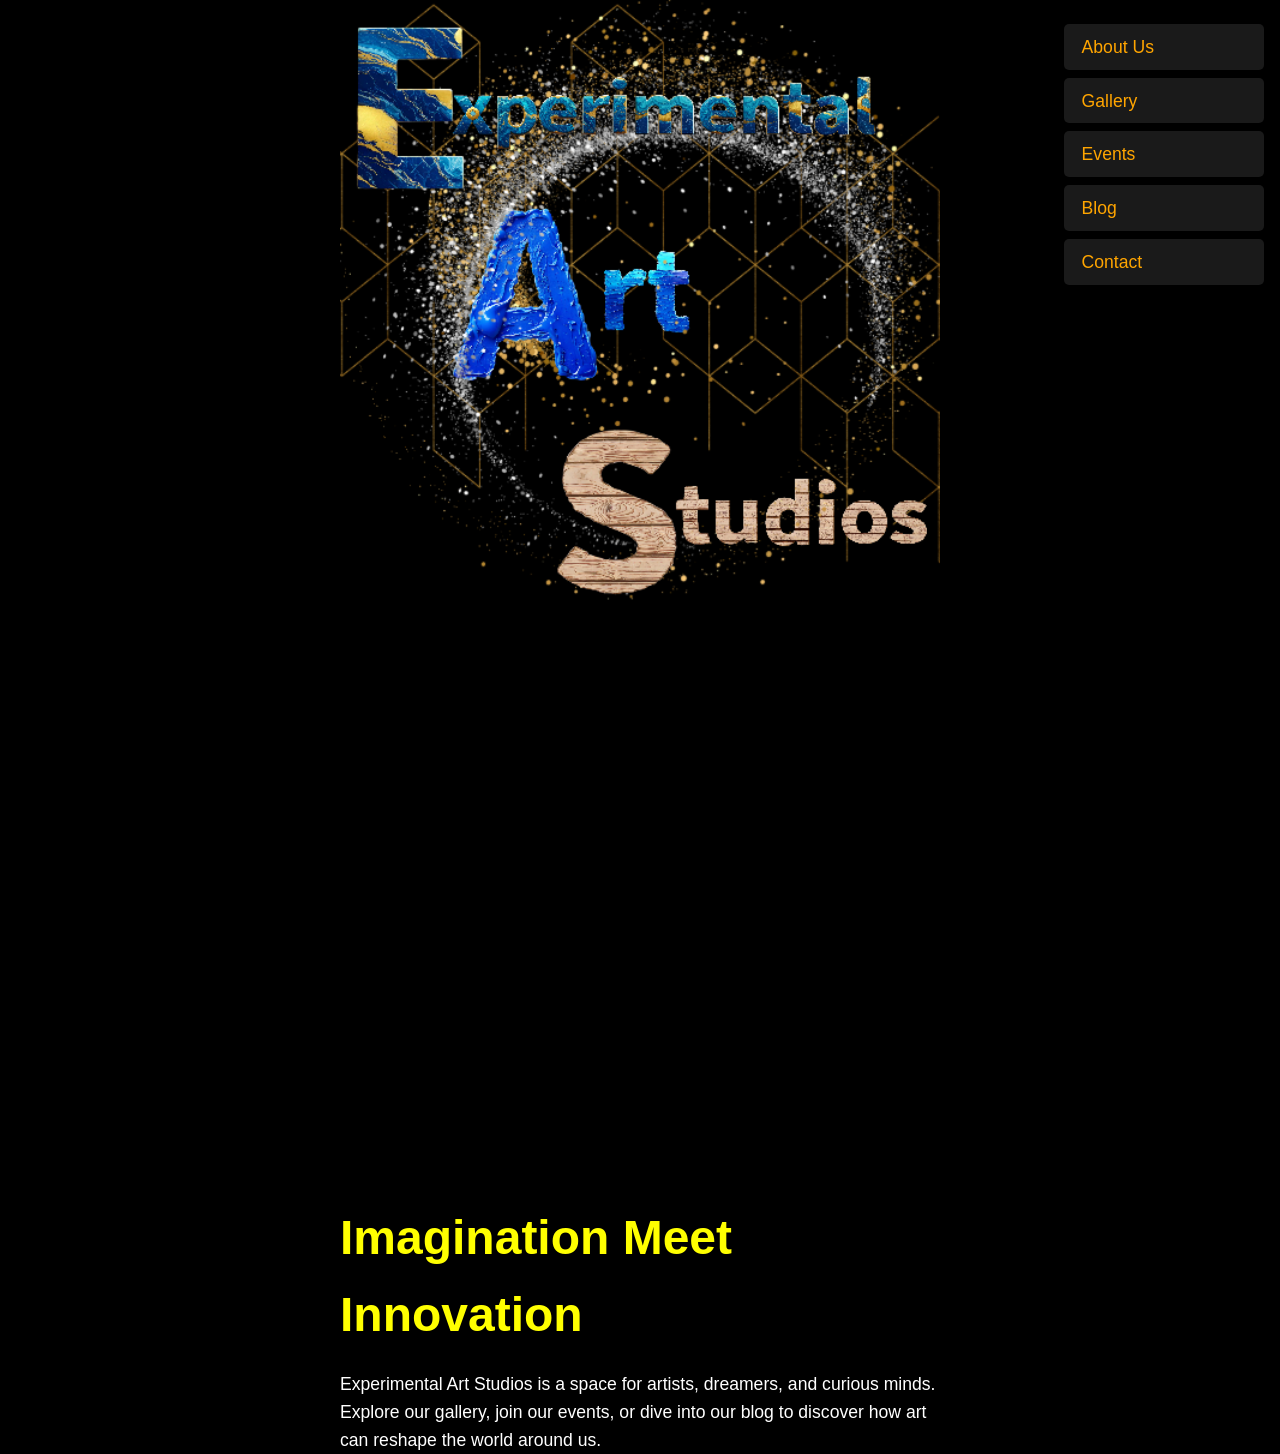
<file: index.html>
<!DOCTYPE html>
<html lang="en">
<head>
  <meta charset="UTF-8" />
  <meta name="viewport" content="width=device-width, initial-scale=1.0" />
  <meta name="description" content="Experimental Art Studios - A space for artists, dreamers, and curious minds." />
  <title>Experimental Art Studios</title>
  <link rel="stylesheet" href="styles.css" />
</head>
<body>
  <div class="container">
    <header class="header-image">
      <p aria-hidden="true"></p> <!-- Empty p tag for spacing, marked as hidden for accessibility -->
    </header>

    <nav class="sidebar-links" aria-label="Main Navigation">
      <ul>
        <li><a href="about.html">About Us</a></li>
        <li><a href="gallery.html">Gallery</a></li>
        <li><a href="events.html">Events</a></li>
        <li><a href="blog.html">Blog</a></li>
        <li><a href="contact.html">Contact</a></li>
      </ul>
    </nav>
    <main>
      <section class="intro">
        <h1>Imagination Meet Innovation</h1>
        <p>
          Experimental Art Studios is a space for artists, dreamers, and curious minds.
          Explore our gallery, join our events, or dive into our blog to discover how
          art can reshape the world around us.
        </p>
      </section>
    </main>
  </div>
</body>
</html>
</file>
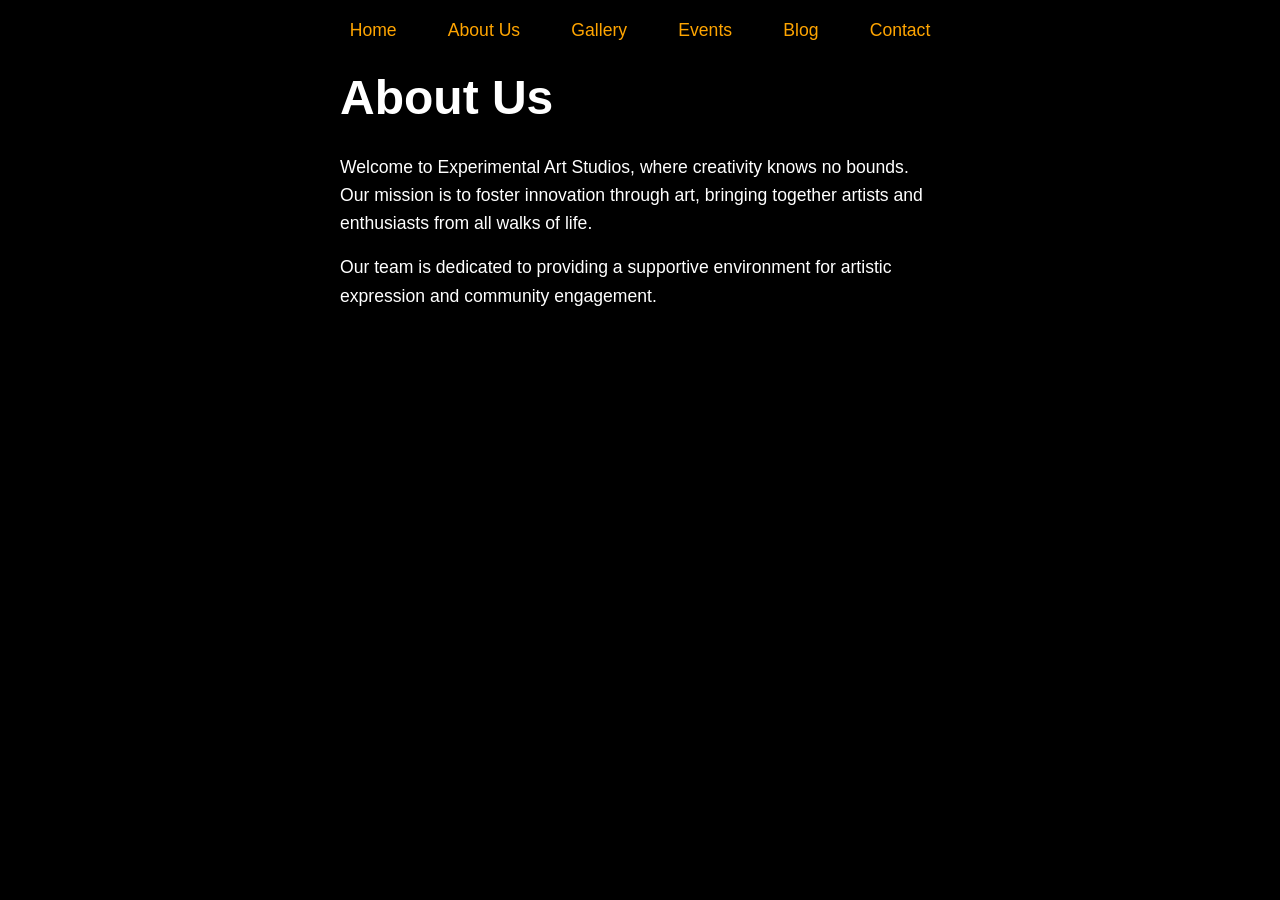
<file: about.html>
<!DOCTYPE html>
<html lang="en">
<head>
  <meta charset="UTF-8" />
  <meta name="viewport" content="width=device-width, initial-scale=1.0" />
  <meta name="description" content="About Experimental Art Studios - Learn more about our mission and team." />
  <title>About Us - Experimental Art Studios</title>
  <link rel="stylesheet" href="site-styles.css" />
</head>
<body>
  <div class="container">
    <nav class="navbar" aria-label="Main Navigation">
      <ul>
        <li><a href="index.html">Home</a></li>
        <li><a href="about.html">About Us</a></li>
        <li><a href="gallery.html">Gallery</a></li>
        <li><a href="events.html">Events</a></li>
        <li><a href="blog.html">Blog</a></li>
        <li><a href="contact.html">Contact</a></li>
      </ul>
    </nav>

    <main>
      <section class="content">
        <h1>About Us</h1>
        <p>
          Welcome to Experimental Art Studios, where creativity knows no bounds. Our mission is to foster innovation through art, bringing together artists and enthusiasts from all walks of life.
        </p>
        <p>
          Our team is dedicated to providing a supportive environment for artistic expression and community engagement.
        </p>
      </section>
    </main>
  </div>
</body>
</html>
</file>
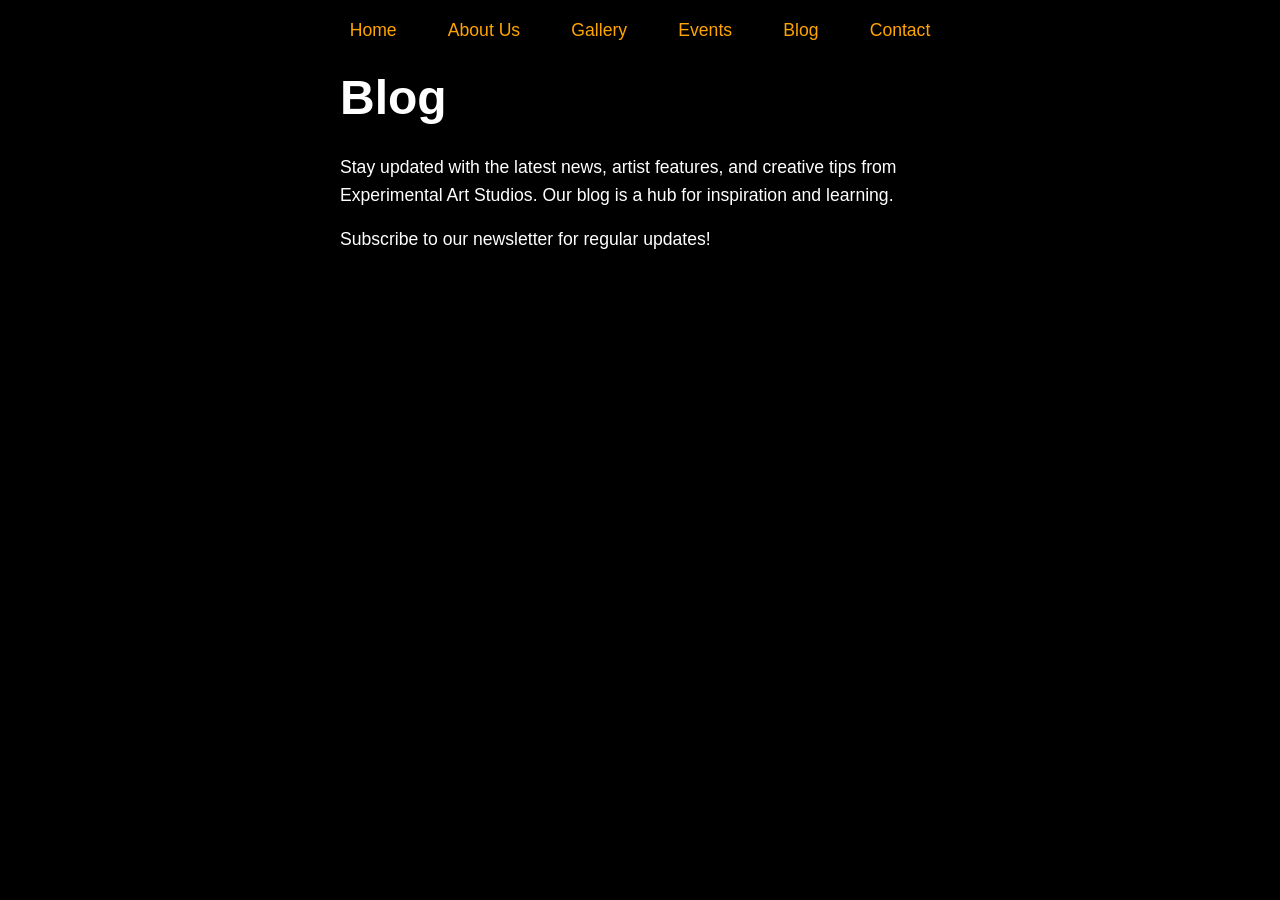
<file: blog.html>
<!DOCTYPE html>
<html lang="en">
<head>
  <meta charset="UTF-8" />
  <meta name="viewport" content="width=device-width, initial-scale=1.0" />
  <meta name="description" content="Blog - Read the latest updates from Experimental Art Studios." />
  <title>Blog - Experimental Art Studios</title>
  <link rel="stylesheet" href="site-styles.css" />
</head>
<body>
  <div class="container">
    <nav class="navbar" aria-label="Main Navigation">
      <ul>
        <li><a href="index.html">Home</a></li>
        <li><a href="about.html">About Us</a></li>
        <li><a href="gallery.html">Gallery</a></li>
        <li><a href="events.html">Events</a></li>
        <li><a href="blog.html">Blog</a></li>
        <li><a href="contact.html">Contact</a></li>
      </ul>
    </nav>

    <main>
      <section class="content">
        <h1>Blog</h1>
        <p>
          Stay updated with the latest news, artist features, and creative tips from Experimental Art Studios. Our blog is a hub for inspiration and learning.
        </p>
        <p>
          Subscribe to our newsletter for regular updates!
        </p>
      </section>
    </main>
  </div>
</body>
</html>
</file>
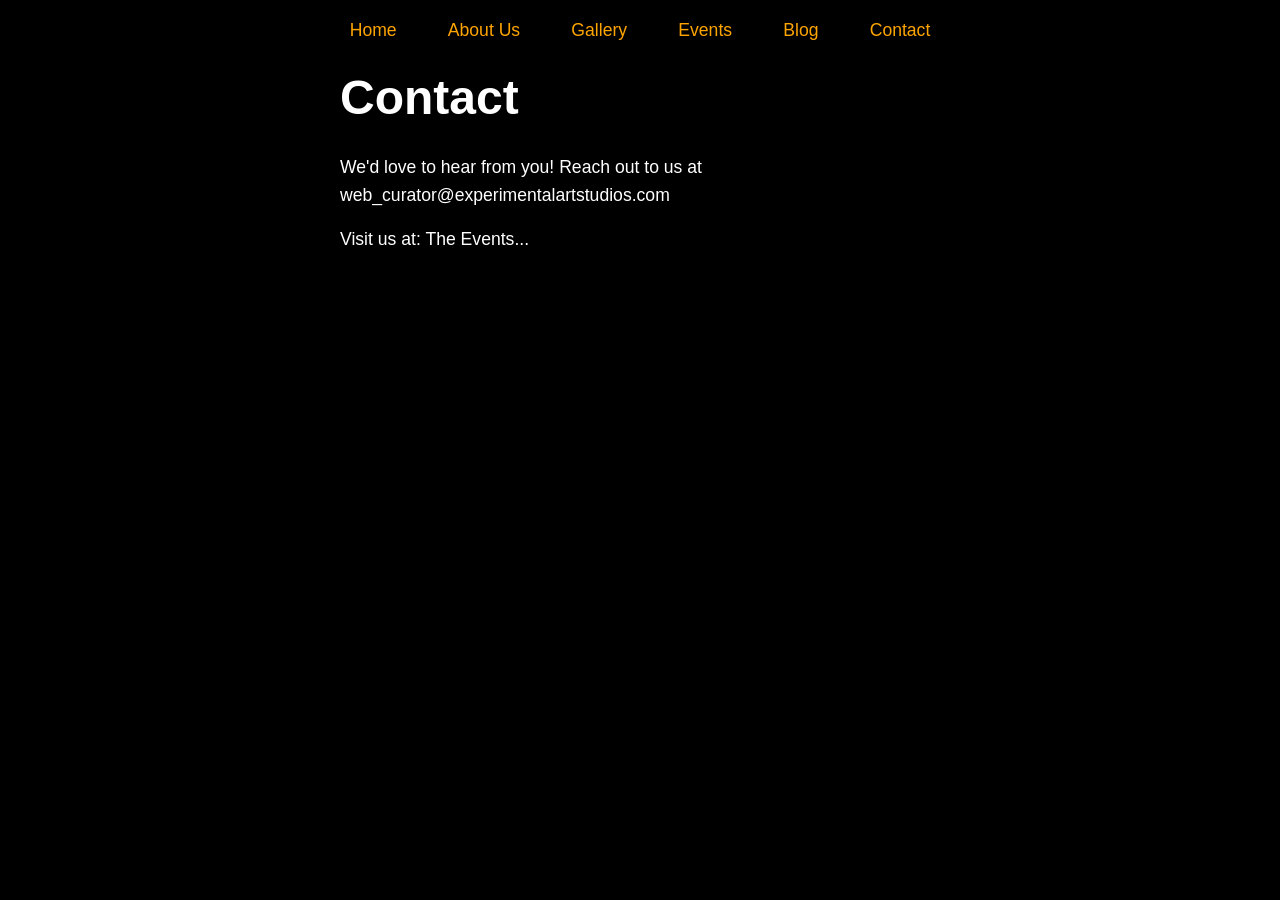
<file: contact.html>
<!DOCTYPE html>
<html lang="en">
<head>
  <meta charset="UTF-8" />
  <meta name="viewport" content="width=device-width, initial-scale=1.0" />
  <meta name="description" content="Contact - Get in touch with Experimental Art Studios." />
  <title>Contact - Experimental Art Studios</title>
  <link rel="stylesheet" href="site-styles.css" />
</head>
<body>
  <div class="container">
    <nav class="navbar" aria-label="Main Navigation">
      <ul>
        <li><a href="index.html">Home</a></li>
        <li><a href="about.html">About Us</a></li>
        <li><a href="gallery.html">Gallery</a></li>
        <li><a href="events.html">Events</a></li>
        <li><a href="blog.html">Blog</a></li>
        <li><a href="contact.html">Contact</a></li>
      </ul>
    </nav>

    <main>
      <section class="content">
        <h1>Contact</h1>
        <p>
          We'd love to hear from you! Reach out to us at web_curator@experimentalartstudios.com
        </p>
        <p>
          Visit us at: The Events...
        </p>
      </section>
    </main>
  </div>
</body>
</html>
</file>
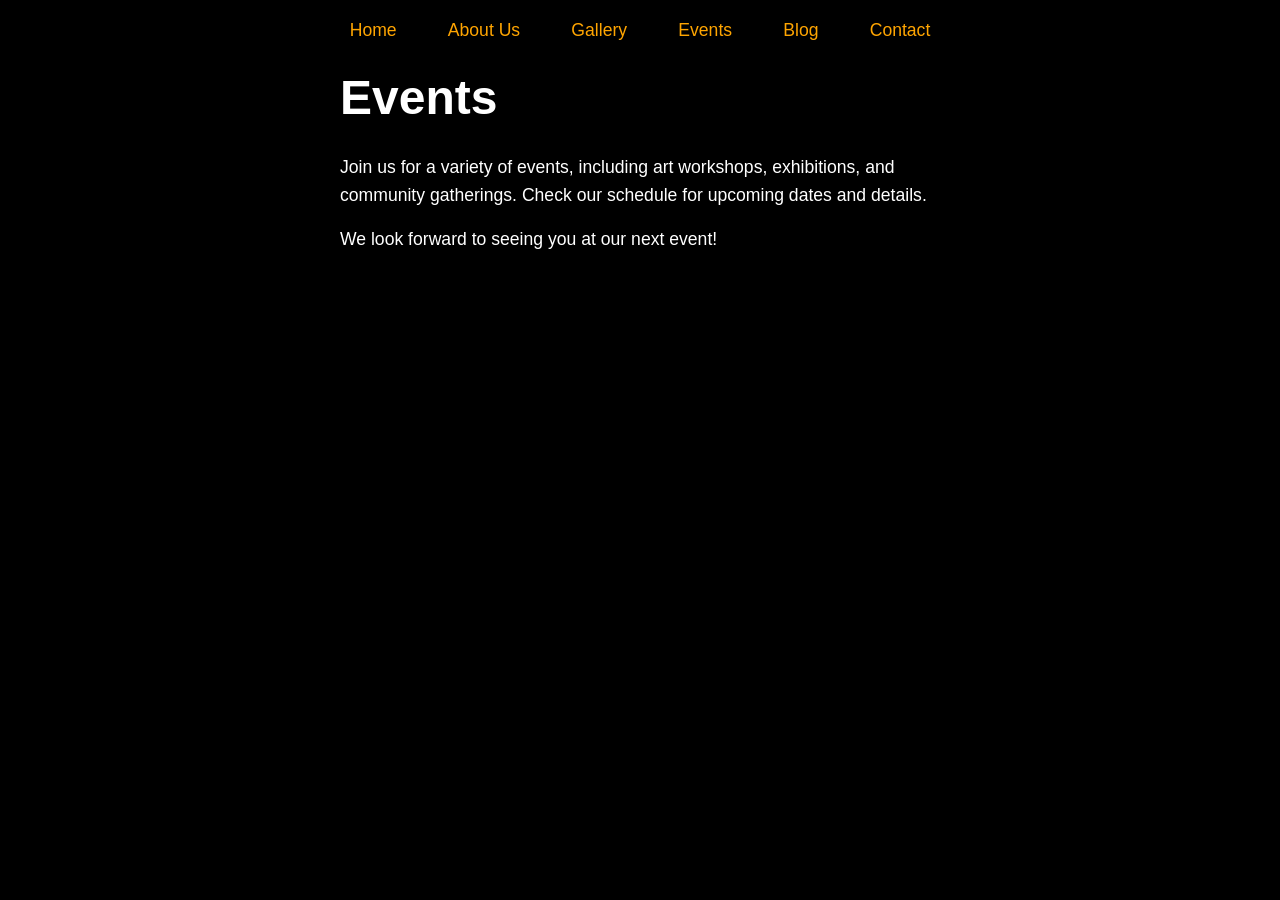
<file: events.html>
<!DOCTYPE html>
<html lang="en">
<head>
  <meta charset="UTF-8" />
  <meta name="viewport" content="width=device-width, initial-scale=1.0" />
  <meta name="description" content="Events - Join us at Experimental Art Studios for exciting events." />
  <title>Events - Experimental Art Studios</title>
  <link rel="stylesheet" href="site-styles.css" />
</head>
<body>
  <div class="container">
    <nav class="navbar" aria-label="Main Navigation">
      <ul>
        <li><a href="index.html">Home</a></li>
        <li><a href="about.html">About Us</a></li>
        <li><a href="gallery.html">Gallery</a></li>
        <li><a href="events.html">Events</a></li>
        <li><a href="blog.html">Blog</a></li>
        <li><a href="contact.html">Contact</a></li>
      </ul>
    </nav>

    <main>
      <section class="content">
        <h1>Events</h1>
        <p>
          Join us for a variety of events, including art workshops, exhibitions, and community gatherings. Check our schedule for upcoming dates and details.
        </p>
        <p>
          We look forward to seeing you at our next event!
        </p>
      </section>
    </main>
  </div>
</body>
</html>
</file>
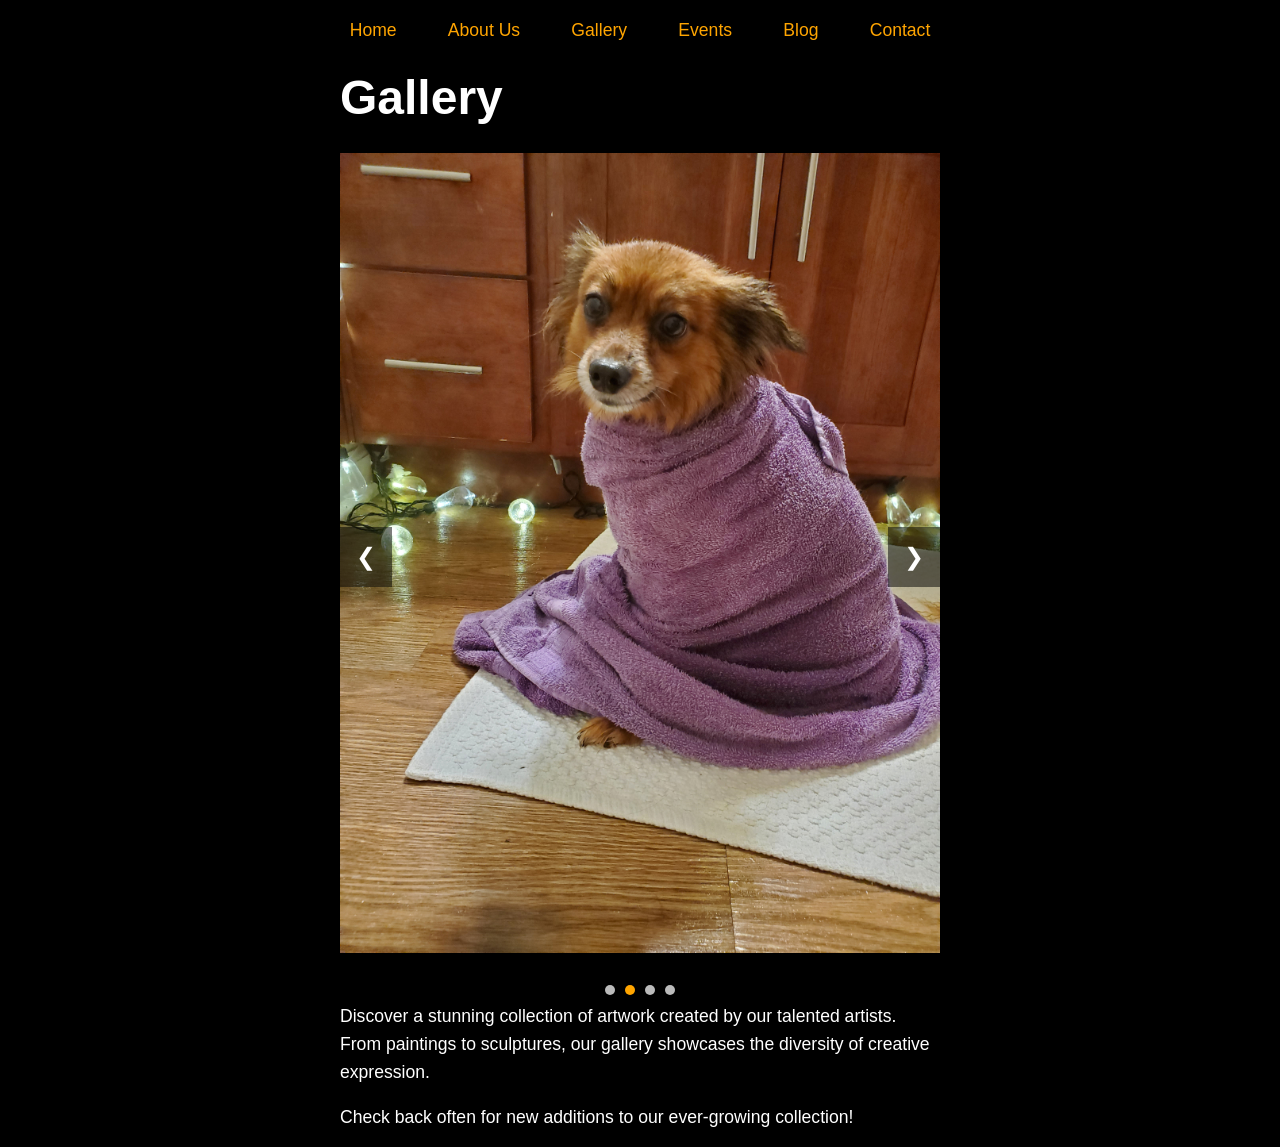
<file: gallery.html>
<!DOCTYPE html>
<html lang="en">
<head>
  <meta charset="UTF-8" />
  <meta name="viewport" content="width=device-width, initial-scale=1.0" />
  <meta name="description" content="Gallery - Explore the artwork at Experimental Art Studios." />
  <title>Gallery - Experimental Art Studios</title>
  <link rel="stylesheet" href="site-styles.css" />
  <style>
    /* Inline styles for slideshow, can be moved to site-styles.css if preferred */
    .slideshow-container {
      max-width: 600px;
      position: relative;
      margin: 0 auto;
      overflow: hidden;
    }

    .slide {
      display: none;
      width: 100%;
      height: auto;
    }

    .slide img {
      width: 100%;
      height: auto;
      object-fit: cover;
    }

    .prev, .next {
      position: absolute;
      top: 50%;
      transform: translateY(-50%);
      background-color: rgba(0, 0, 0, 0.5);
      color: white;
      border: none;
      padding: 1rem;
      cursor: pointer;
      font-size: 1.5rem;
    }

    .prev {
      left: 0;
    }

    .next {
      right: 0;
    }

    .dot-container {
      text-align: center;
      margin-top: 1rem;
    }

    .dot {
      height: 10px;
      width: 10px;
      background-color: #bbb;
      border-radius: 50%;
      display: inline-block;
      margin: 0 5px;
      cursor: pointer;
    }

    .dot.active {
      background-color: orange;
    }
  </style>
</head>
<body>
  <div class="container">
    <nav class="navbar" aria-label="Main Navigation">
      <ul>
        <li><a href="index.html">Home</a></li>
        <li><a href="about.html">About Us</a></li>
        <li><a href="gallery.html">Gallery</a></li>
        <li><a href="events.html">Events</a></li>
        <li><a href="blog.html">Blog</a></li>
        <li><a href="contact.html">Contact</a></li>
      </ul>
    </nav>

    <main>
      <section class="content">
        <h1>Gallery</h1>
        <div class="slideshow-container">
          <div class="slide"><img src="images/BillStaffordArtLamp.jpg" alt="Artwork 1"></div>
          <div class="slide"><img src="images/PsychomuttReadytoModel.jpg" alt="Artwork 2"></div>
          <div class="slide"><img src="images/PsychomuttChills.jpg" alt="Artwork 3"></div>
          <div class="slide"><img src="images/RustyOwlSculpting3.jpg" alt="Artwork 4"></div>
          <!-- Add more slides as needed based on your images -->
          <button class="prev" onclick="changeSlide(-1)">&#10094;</button>
          <button class="next" onclick="changeSlide(1)">&#10095;</button>
        </div>
        <div class="dot-container"></div>
        <p>
          Discover a stunning collection of artwork created by our talented artists. From paintings to sculptures, our gallery showcases the diversity of creative expression.
        </p>
        <p>
          Check back often for new additions to our ever-growing collection!
        </p>
      </section>
    </main>

    <script>
      let slideIndex = 0;
      const slides = document.getElementsByClassName("slide");
      const dots = [];

      function showSlide(index) {
        if (index >= slides.length) slideIndex = 0;
        if (index < 0) slideIndex = slides.length - 1;
        for (let i = 0; i < slides.length; i++) {
          slides[i].style.display = "none";
        }
        for (let i = 0; i < dots.length; i++) {
          dots[i].className = dots[i].className.replace(" active", "");
        }
        slides[slideIndex].style.display = "block";
        if (dots[slideIndex]) dots[slideIndex].className += " active";
      }

      function changeSlide(n) {
        slideIndex += n;
        showSlide(slideIndex);
      }

      function createDots() {
        const dotContainer = document.querySelector(".dot-container");
        for (let i = 0; i < slides.length; i++) {
          const dot = document.createElement("span");
          dot.className = "dot";
          dot.onclick = () => {
            slideIndex = i;
            showSlide(slideIndex);
          };
          dotContainer.appendChild(dot);
          dots.push(dot);
        }
      }

      function autoSlide() {
        changeSlide(1);
        setTimeout(autoSlide, 5000); // Change slide every 5 seconds
      }

      // Initialize slideshow
      document.addEventListener("DOMContentLoaded", () => {
        createDots();
        showSlide(slideIndex);
        autoSlide();
      });
    </script>
  </body>
</html>
</file>
<file: styles.css>
/* Define CSS variables for consistency and maintainability */
:root {
  --primary-color: orange;
  --secondary-color: yellow;
  --background-overlay: rgba(0, 0, 0, 0.6);
  --font-family: 'Segoe UI', Tahoma, Geneva, Verdana, sans-serif;
  --max-width: 1200px;
  --spacing-unit: 1rem;
  --header-height: 600px; /* Further increased to make the background image larger */
}

/* Reset and base styles */
* {
  margin: 0;
  padding: 0;
  box-sizing: border-box;
}

body {
  min-height: 100vh;
  background-color: #000; /* Black background for the rest of the page */
  font-family: var(--font-family);
  color: var(--primary-color);
  line-height: 1.6;
  display: flex;
  justify-content: center;
}

/* Header with background image */
.header-image {
  width: 100%;
  height: var(--header-height);
  background-image: url('images/1stlogoExperimentalArtStudios.png');
  background-size: contain; /* Changed back to contain to show the full image without cutting off */
  background-position: center center; /* Centered for better visibility on larger size */
  background-repeat: no-repeat;
  position: relative;
  z-index: 1; /* Ensures header stays above other content */
}

.header-image p {
  display: none; /* Removed empty p tag styling since it's hidden */
}

/* Container layout */
.container {
  max-width: var(--max-width);
  width: 100%;
  display: flex;
  flex-direction: column;
  align-items: center;
}

/* Navigation styles */
.sidebar-links {
  position: absolute;
  top: var(--spacing-unit);
  right: var(--spacing-unit);
  width: 200px;
  z-index: 2; /* Ensures sidebar stays above main content */
}

.sidebar-links ul {
  list-style: none;
  padding: 0;
}

.sidebar-links li {
  margin: calc(var(--spacing-unit) / 2) 0;
}

.sidebar-links a {
  display: block;
  text-decoration: none;
  color: var(--primary-color);
  font-size: 1.1em;
  padding: 0.5em 1em;
  background: rgba(255, 255, 255, 0.1);
  border-radius: 5px;
  transition: all 0.3s ease;
}

.sidebar-links a:hover,
.sidebar-links a:focus {
  color: var(--secondary-color);
  background: rgba(255, 255, 255, 0.2);
  outline: none;
}

/* Main content styles */
main {
  width: 100%;
  padding: var(--spacing-unit) * 2;
  background-color: #000; /* Matches body background */
  z-index: 0; /* Ensures main stays below header and sidebar */
  margin-top: var(--header-height); /* Pushes main below the larger header image */
}

.intro {
  max-width: 600px;
  margin: 0 auto;
  padding: var(--spacing-unit) * 1.25;
  background-color: var(--background-overlay);
  border-radius: 10px;
  box-shadow: 0 4px 6px rgba(0, 0, 0, 0.1);
  color: white;
}

.intro h1 {
  font-size: clamp(2rem, 5vw, 3em);
  margin-bottom: var(--spacing-unit);
  color: var(--secondary-color);
  text-shadow: 2px 2px 4px rgba(0, 0, 0, 0.7);
}

.intro p {
  font-size: 1.1em;
}

/* Responsive design */
@media (max-width: 768px) {
  .header-image {
    height: 400px; /* Increased from 350px */
  }

  .sidebar-links {
    position: static;
    width: 100%;
    margin-top: var(--spacing-unit);
    z-index: 2;
  }

  .sidebar-links ul {
    display: flex;
    flex-wrap: wrap;
    justify-content: center;
    gap: var(--spacing-unit);
  }

  .sidebar-links li {
    margin: 0;
  }

  .sidebar-links a {
    width: 100%;
    text-align: center;
  }

  main {
    margin-top: 400px; /* Adjusted to match larger height */
    padding: var(--spacing-unit);
  }

  .intro {
    padding: var(--spacing-unit);
  }

  .intro h1 {
    font-size: clamp(1.5rem, 5vw, 2.5em);
  }
}

@media (max-width: 480px) {
  .header-image {
    height: 300px; /* Increased from 250px */
  }

  .sidebar-links a {
    padding: 0.4em 0.8em;
  }

  main {
    margin-top: 300px; /* Adjusted to match larger height */
    padding: calc(var(--spacing-unit) * 0.75);
  }

  .intro {
    padding: calc(var(--spacing-unit) * 0.75);
  }

  .intro h1 {
    font-size: clamp(1.2rem, 5vw, 2em);
  }
}

/* High-resolution displays */
@media (-webkit-min-device-pixel-ratio: 2), (min-resolution: 192dpi) {
  .header-image {
    background-image: url('images/1stlogoExperimentalArtStudios@2x.png'); /* High-res version placeholder */
  }
}
</file>
<file: site-styles.css>
/* Define CSS variables for consistency and maintainability */
:root {
  --primary-color: orange;
  --secondary-color: white;
  --background-color: #000;
  --font-family: 'Segoe UI', Tahoma, Geneva, Verdana, sans-serif;
  --max-width: 1200px;
  --spacing-unit: 1rem;
}

/* Reset and base styles */
* {
  margin: 0;
  padding: 0;
  box-sizing: border-box;
}

body {
  min-height: 100vh;
  background-color: var(--background-color);
  font-family: var(--font-family);
  color: var(--secondary-color);
  line-height: 1.6;
  display: flex;
  justify-content: center;
}

/* Container layout */
.container {
  max-width: var(--max-width);
  width: 100%;
  padding: var(--spacing-unit) * 2;
  display: flex;
  flex-direction: column;
  align-items: center;
}

/* Navigation styles */
.navbar {
  width: 100%;
  background-color: rgba(0, 0, 0, 0.8);
  padding: var(--spacing-unit);
  margin-bottom: var(--spacing-unit) * 2;
}

.navbar ul {
  list-style: none;
  display: flex;
  justify-content: center;
  gap: var(--spacing-unit);
}

.navbar li {
  margin: 0;
}

.navbar a {
  text-decoration: none;
  color: var(--primary-color);
  font-size: 1.1em;
  padding: 0.5em 1em;
  transition: color 0.3s ease;
}

.navbar a:hover,
.navbar a:focus {
  color: var(--secondary-color);
  outline: none;
}

/* Main content styles */
main {
  width: 100%;
}

.content {
  max-width: 600px;
  margin: 0 auto;
  padding: var(--spacing-unit) * 1.25;
  background-color: rgba(0, 0, 0, 0.6);
  border-radius: 10px;
  box-shadow: 0 4px 6px rgba(0, 0, 0, 0.1);
}

.content h1 {
  font-size: clamp(2rem, 5vw, 3em);
  margin-bottom: var(--spacing-unit);
  color: var(--secondary-color);
}

.content p {
  font-size: 1.1em;
  margin-bottom: var(--spacing-unit);
}

/* Responsive design */
@media (max-width: 768px) {
  .container {
    padding: var(--spacing-unit);
  }

  .navbar ul {
    flex-direction: column;
    align-items: center;
    gap: calc(var(--spacing-unit) / 2);
  }

  .navbar a {
    width: 100%;
    text-align: center;
  }

  .content {
    padding: var(--spacing-unit);
  }

  .content h1 {
    font-size: clamp(1.5rem, 5vw, 2.5em);
  }
}

@media (max-width: 480px) {
  .navbar a {
    padding: 0.4em 0.8em;
  }

  .content {
    padding: calc(var(--spacing-unit) * 0.75);
  }

  .content h1 {
    font-size: clamp(1.2rem, 5vw, 2em);
  }
}
</file>
